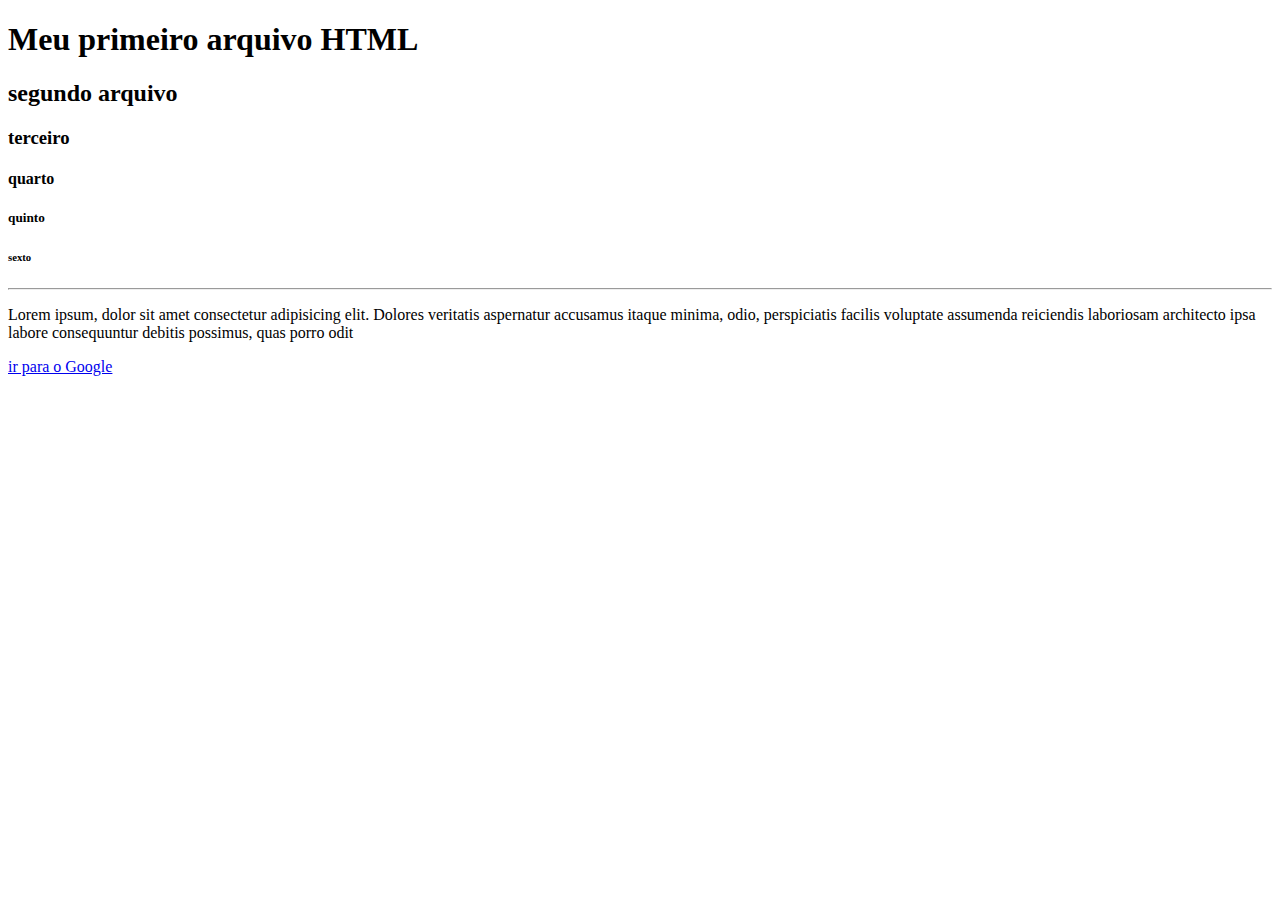
<file: HTML/index.html>
<!DOCTYPE html>
<html lang="pt-br">
<head>
    <meta charset="UTF-8">
    <meta name="viewport" content="width=device-width, initial-scale=1.0">
    <title>Document</title>
</head>
<body>
   <h1>Meu primeiro arquivo HTML</h1> 
   <h2>segundo arquivo</h2> 
   <h3>terceiro</h3>
   <h4>quarto</h4>
   <h5>quinto</h5>
   <h6>sexto</h6>
   <hr /> 
   <p>
    Lorem ipsum, dolor sit amet consectetur adipisicing elit. Dolores veritatis aspernatur accusamus itaque minima, odio, perspiciatis facilis voluptate assumenda reiciendis laboriosam architecto ipsa labore consequuntur debitis possimus, quas porro odit
   </p> 
   <a href="https://google.com" title="ir para o site do Google">ir para o Google</a>
</body>
</html>
</file>
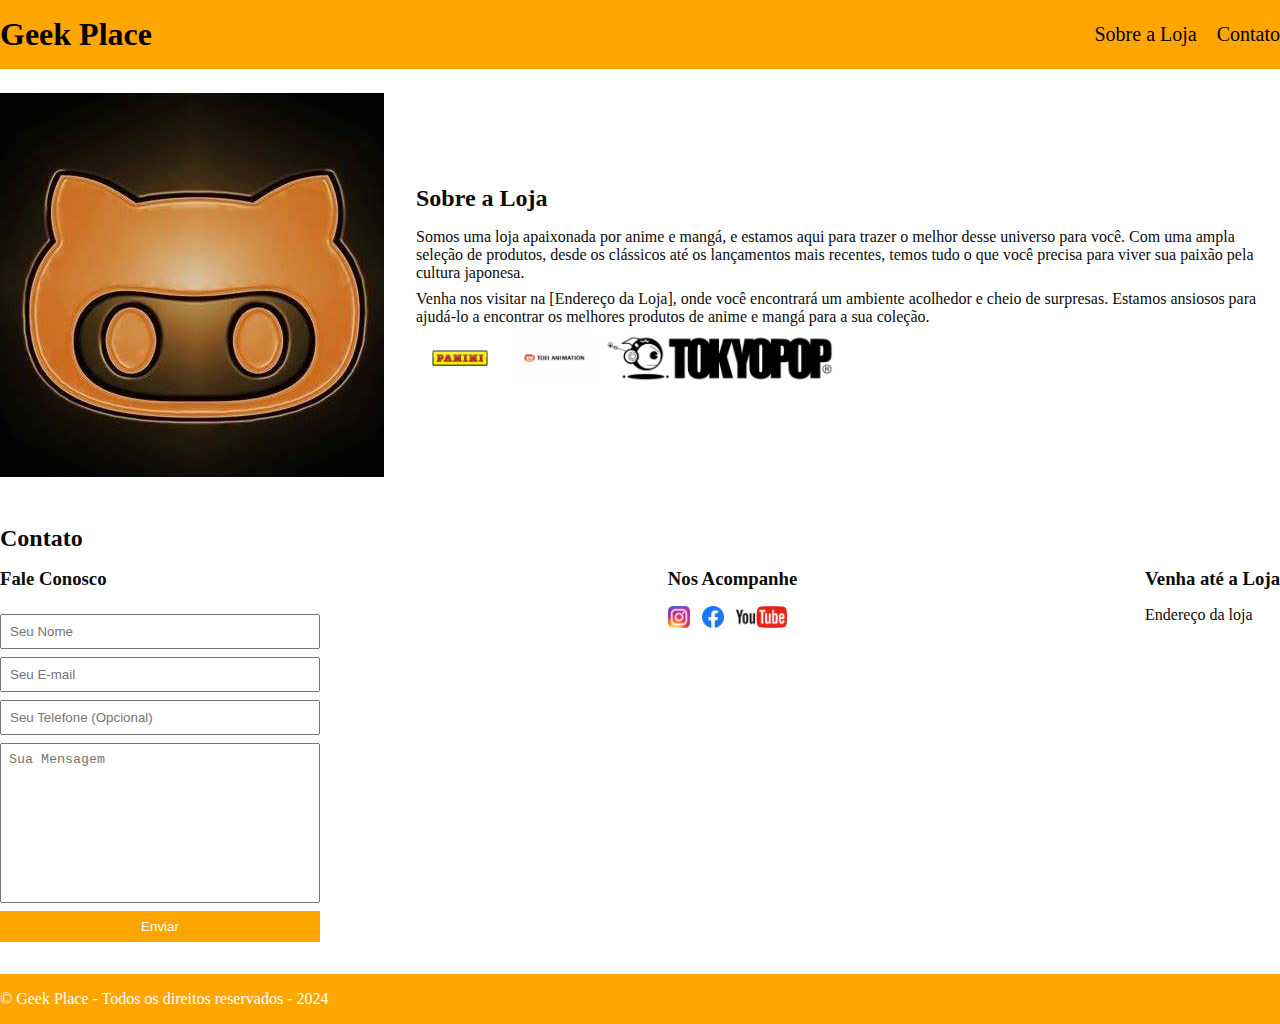
<file: HTML/imagens/index.html>
<!DOCTYPE html>
<html lang="pt-br">

<head>
    <meta charset="UTF-8">
    <meta name="viewport" content="width=device-width, initial-scale=1.0">
    <title>Geek Place - Quadrinhos, Mangás e Animes</title>
    <link rel="stylesheet" href="./main.css">
    <link rel="preconnect" href="https://fonts.googleapis.com">
    <link rel="preconnect" href="https://fonts.gstatic.com" crossorigin>
    <link href="https://fonts.googleapis.com/css2?family=Roboto+Slab:wght@100..900&family=Roboto:ital,wght@0,100;0,300;0,400;0,500;0,700;0,900;1,100;1,300;1,400;1,500;1,700;1,900&display=swap" rel="stylesheet">
</head>

<body>
    <header>
        <div class="container">
            <h1>Geek Place</h1>
            <nav>
                <ul>
                    <li><a href="#about">Sobre a Loja</a></li>
                    <li><a href="#contact">Contato</a></li>
                </ul>
            </nav>
        </div>
    </header>

    <section id="about">
        <div class="container">
            <img class="store-front" src="./loja.jpg" alt="fachada da loja de mangás e livros">
            <div>
                <h2>Sobre a Loja</h2>
                <p>Somos uma loja apaixonada por anime e mangá, e estamos aqui para trazer o melhor desse universo para você. Com uma ampla seleção de produtos, desde os clássicos até os lançamentos mais recentes, temos tudo o que você precisa para viver sua paixão pela cultura japonesa.</p>
                <p>Venha nos visitar na [Endereço da Loja], onde você encontrará um ambiente acolhedor e cheio de surpresas. Estamos ansiosos para ajudá-lo a encontrar os melhores produtos de anime e mangá para a sua coleção.</p>
                <ul class="brands-list">
                    <li><img src="./panini.jpeg" alt="panini"></li>
                    <li><img src="./toei.jpg" alt="toei"></li>
                    <li><img src="./tokyo.png" alt="tokyo"></li>
                </ul>
            </div>
        </div>
    </section>
    <section id="contact">
        <div class="container">
            <h2>Contato</h2>
            <div class="contact-methods">
                <div>
                    <h3>Fale Conosco</h3>
                    <form>
                        <input type="text" placeholder="Seu Nome" required>
                        <input type="email" placeholder="Seu E-mail" required>
                        <input type="tel" placeholder="Seu Telefone (Opcional)">
                        <textarea placeholder="Sua Mensagem" required></textarea>
                        <button type="submit">Enviar</button>
                    </form>
                </div>
                <div>
                    <h3>Nos Acompanhe</h3>
                    <ul class="social-links">
                        <li><a href="https://www.instagram.com/" title="Siga-nos no Instagram"><img src="./instagram.png" alt="Logo do Instagram"></a></li>
                        <li><a href="https://www.facebook.com/" title="Siga-nos no Facebook"><img src="./facebook.png" alt="Logo do Facebook"></a></li>
                        <li><a href="https://www.youtube.com/" title="De uma olhada no nosso canal no YouTube"><img src="./youtube.png" alt="Logo do YouTube"></a></li>
                    </ul>
                </div>
                <div>
                    <h3>Venha até a Loja</h3>
                    <p>Endereço da loja</p>
                </div>
            </div>
        </div>
    </section>
    <footer>
        <div class="container">
            <p>&copy; Geek Place - Todos os direitos reservados - 2024</p>
        </div>
    </footer>
</body>
</html>
</file>
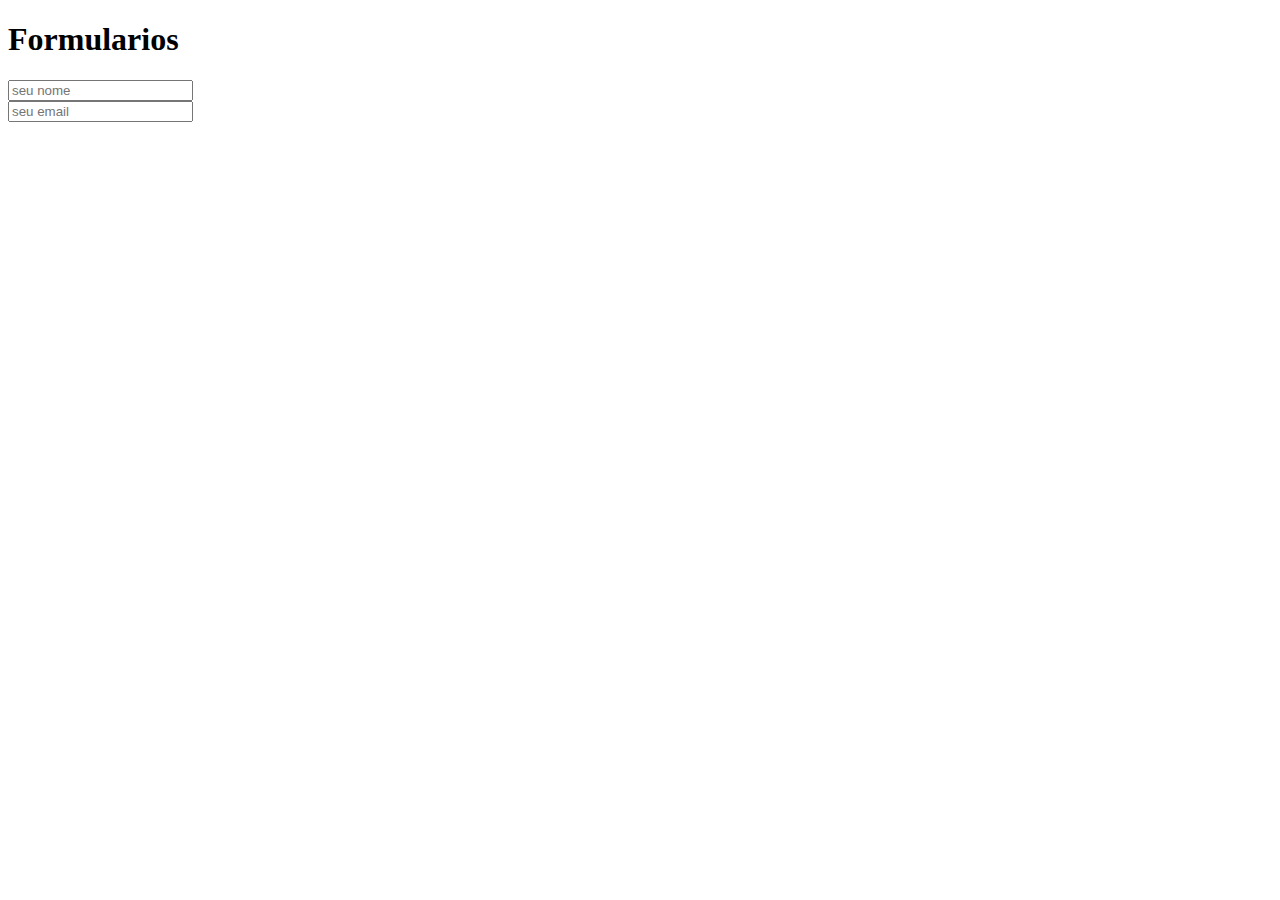
<file: HTML/forms.html>
<!DOCTYPE html>
<html lang="pt-br">
<head>
    <meta charset="UTF-8">
    <meta name="viewport" content="width=device-width, initial-scale=1.0">
    <title>Formulario</title>
</head>
<body>
    <h1>Formularios</h1>
    <form>
        <input type="text" placeholder="seu nome" />
        <br />
        <input type="email" placeholder="seu email" />
    </form>
</body>
</html>
</file>
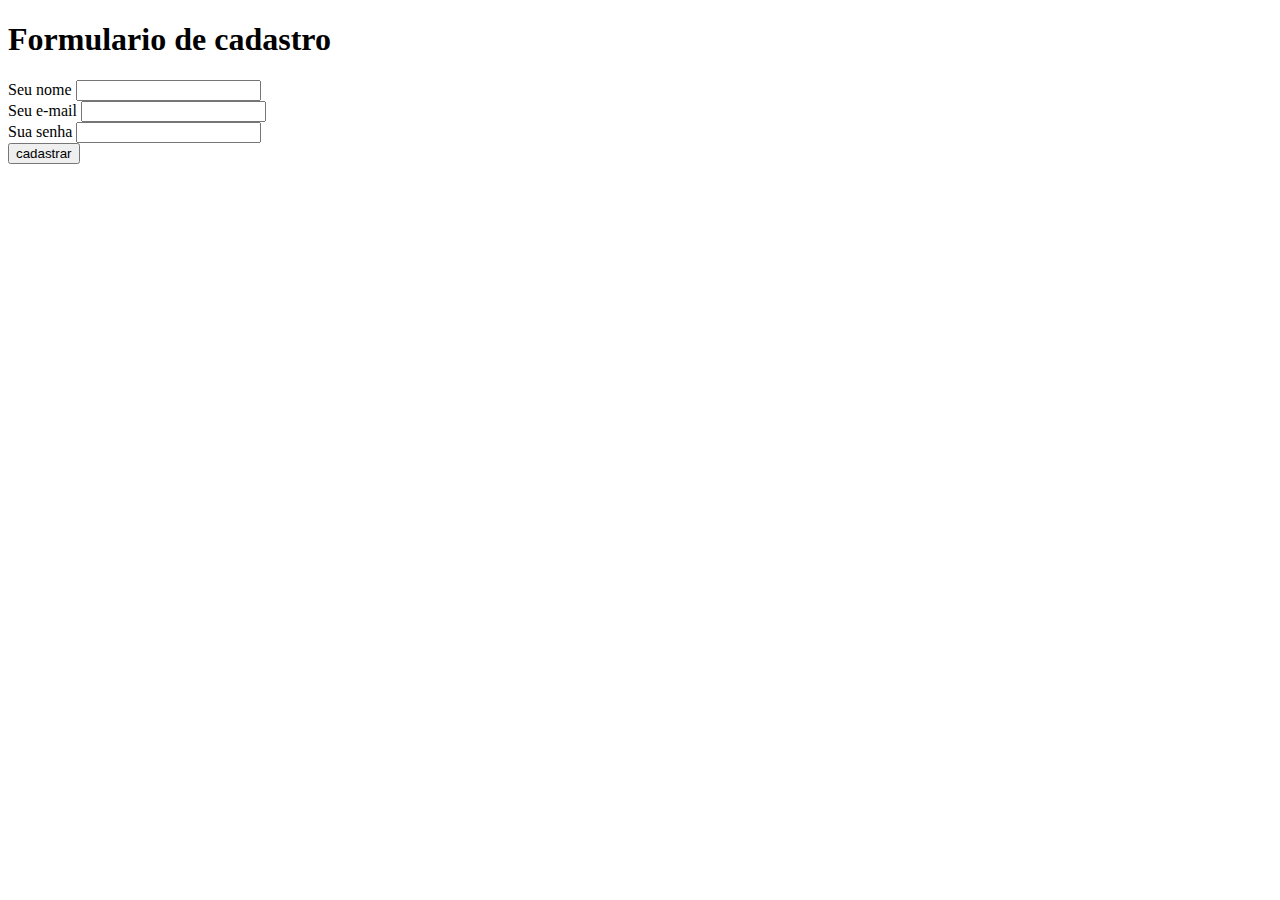
<file: HTML/formulario.html>
<!DOCTYPE html>
<html lang="pt-br">
<head>
    <meta charset="UTF-8">
    <meta name="viewport" content="width=device-width, initial-scale=1.0">
    <title>Formulario De Cadastro</title>
</head>
<body>
    <h1>Formulario de cadastro</h1>
    <form>
<label for="text">Seu nome</label>
        <input typy="text"   <br />
        <br />
        <label for="email">Seu e-mail</label>
        <input type="email" />
        <br />
        <label for="password">Sua senha</label>
        <input type="password" <br />
        <br />
        <button type="submit">
            cadastrar
        </button> 
    </form>
</body>
</html>
</file>
<file: HTML/imagens/main.css>
/* Reset CSS */
* {
   margin: 0;
   padding: 0;
   box-sizing: border-box;
}

/* Body */
body {
   font-family: "Briem Hand", cursive;
}

/* Header */
header {
   padding: 16px 0;
   background-color: orange;
   color: black;
}

header nav li {
   display: inline;
   margin-left: 16px;
   font-size: 20px;
}

header nav li a {
   color: black;
   text-decoration: none;
}

/* Container */
.container {
   max-width: 1280px;
   width: 100%;
   margin: 0 auto;
}

header .container,
section .container {
   display: flex;
   align-items: center;
   justify-content: space-between;
}

/* Brands List */
.brands-list img {
   height: 48px;
}

.brands-list li {
   display: inline;
   margin-right: 6px;
}

/* Sections */
section {
   padding: 24px 0;
   color: rgb(12, 12, 11);
}

section h2 {
   margin-bottom: 16px;
}

section p {
   margin-bottom: 8px;
}

.store-front {
   margin-right: 32px;
}

/* Social Links */
.social-links img {
   height: 22px;
}

.social-links li {
   display: inline;
   margin-right: 8px;
}

.social-links li a {
   text-decoration: none;
}

/* Contact Section */
#contact .container {
   display: block;
}

.contact-methods {
   display: flex;
   justify-content: space-between;
}

/* Form */
form {
   display: flex;
   flex-direction: column;
   align-items: center;
   margin-top: 24px;
}

form input,
form textarea,
form button {
   width: 320px;
   margin-bottom: 8px;
   padding: 8px;
}

form textarea {
   resize: none;
   height: 160px;
}

section h3 {
   margin-bottom: 16px;
}

form button {
   background-color: orange;
   color: #fff;
   border: none;
   cursor: pointer;
}

form button:hover {
   background-color: rgb(221, 213, 199);
}

/* Focus Styles */
input:focus,
textarea:focus {
   outline-color: orange;
}

/* Footer */
footer {
   background-color: orange;
   color: #fff;
   padding: 16px 0;
}
</file>
